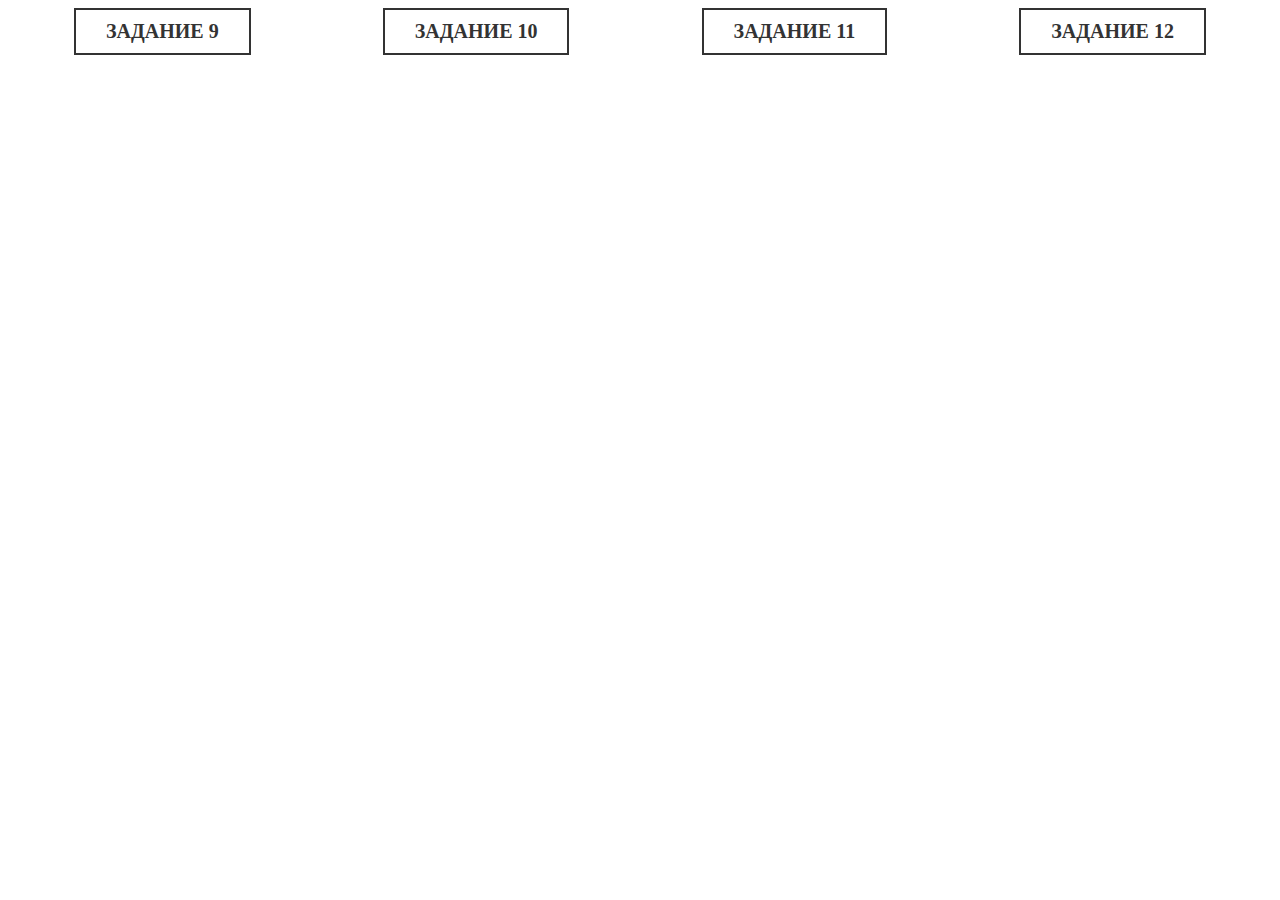
<file: index.html>
<!DOCTYPE html>
<html lang="en">
<head>
    <meta charset="UTF-8">
    <meta name="viewport" content="width=device-width, initial-scale=1.0">
    <title>Шпора</title>
    <link rel="stylesheet" href="style.css">

</head>
<body>
    <div class="main__block">
        <a class='exercise__link' href="ex9.html">Задание 9</a>
        <a  class='exercise__link' href="ex10.html">Задание 10</a>
        <a  class='exercise__link' href="ex11.html">Задание 11</a>
        <a  class='exercise__link' href="ex12.html">Задание 12</a>
    </div>

  
</body>
</html>
</file>
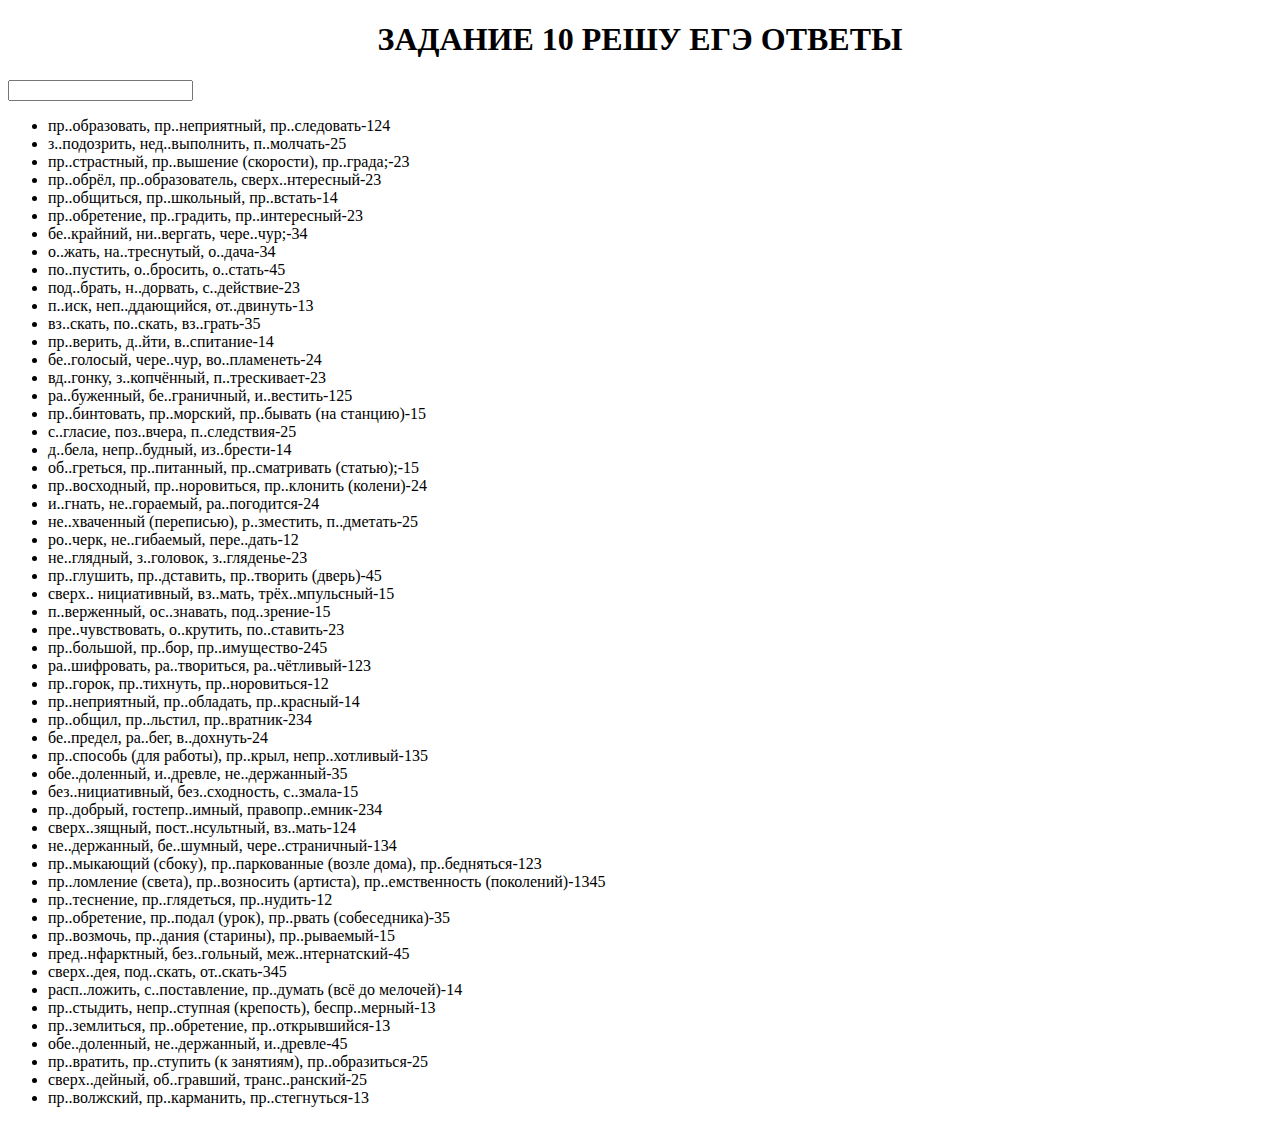
<file: ex10.html>
<!DOCTYPE html>
<html lang="en">
<head>
    <meta charset="UTF-8">
    <meta name="viewport" content="width=device-width, initial-scale=1.0">
    <link rel="stylesheet" href="style.css">
    <title>Задание 10</title>
    
</head>
<body>
    <div class="block">
        <h1 class="block__title" >Задание 10 РЕШУ ЕГЭ Ответы</h1>
    </div>
    <div class="text"> 
        <input type="text" id='elastic'></div>
        <div class="content"> 
        <ul class="elastic">
            <li>пр..образовать, пр..неприятный, пр..следовать-124</li>
            <li>з..подозрить, нед..выполнить, п..молчать-25</li>
            <li>пр..страстный, пр..вышение (скорости), пр..града;-23</li>
            <li>пр..обрёл, пр..образователь, сверх..нтересный-23</li>
            <li>пр..общиться, пр..школьный, пр..встать-14</li>
            <li>пр..обретение, пр..градить, пр..интересный-23</li>
            <li>бе..крайний, ни..вергать, чере..чур;-34</li>
            <li>о..жать, на..треснутый, o..дача-34</li>
            <li>по..пустить, о..бросить, о..стать-45</li>
            <li>под..брать, н..дорвать, с..действие-23</li>
            <li>п..иск, неп..ддающийся, от..двинуть-13</li>
            <li>вз..скать, по..скать, вз..грать-35</li>
            <li>пр..верить, д..йти, в..спитание-14</li>
            <li>бе..голосый, чере..чур, во..пламенеть-24</li>
            <li>вд..гонку, з..копчённый, п..трескивает-23</li>
            <li>ра..буженный, бе..граничный, и..вестить-125</li>
            <li>пр..бинтовать, пр..морский, пр..бывать (на станцию)-15</li>
            <li>с..гласие, поз..вчера, п..следствия-25</li>
            <li>д..бела, непр..будный, из..брести-14</li>
            <li>об..греться, пр..питанный, пр..сматривать (статью);-15</li>
            <li>пр..восходный, пр..норовиться, пр..клонить (колени)-24</li>
            <li>и..гнать, не..гораемый, ра..погодится-24</li>
            <li>не..хваченный (переписью), р..зместить, п..дметать-25</li>
            <li>ро..черк, не..гибаемый, пере..дать-12</li>
            <li>не..глядный, з..головок, з..гляденье-23</li>
            <li>пр..глушить, пр..дставить, пр..творить (дверь)-45</li>
            <li>сверх.. нициативный, вз..мать, трёх..мпульсный-15</li>
            <li>п..верженный, ос..знавать, под..зрение-15</li>
            <li>пре..чувствовать, о..крутить, по..ставить-23</li>
            <li>пр..большой, пр..бор, пр..имущество-245</li>
            <li>ра..шифровать, ра..твориться, ра..чётливый-123</li>
            <li>пр..горок, пр..тихнуть, пр..норовиться-12</li>
            <li>пр..неприятный, пр..обладать, пр..красный-14</li>
            <li>пр..общил, пр..льстил, пр..вратник-234</li>
            <li>бе..предел, ра..бег, в..дохнуть-24</li>
            <li>пр..способь (для работы), пр..крыл, непр..хотливый-135</li>
            <li>обе..доленный, и..древле, не..держанный-35</li>
            <li>без..нициативный, без..сходность, с..змала-15</li>
            <li>пр..добрый, гостепр..имный, правопр..емник-234</li>
            <li> сверх..зящный, пост..нсультный, вз..мать-124</li>
            <li>не..держанный, бе..шумный, чере..страничный-134</li>
            <li>пр..мыкающий (сбоку), пр..паркованные (возле дома), пр..бедняться-123</li>
            <li>пр..ломление (света), пр..возносить (артиста), пр..емственность (поколений)-1345</li>
            <li>пр..теснение, пр..глядеться, пр..нудить-12</li>
            <li>пр..обретение, пр..подал (урок), пр..рвать (собеседника)-35</li>
            <li>пр..возмочь, пр..дания (старины), пр..рываемый-15</li>
            <li>пред..нфарктный, без..гольный, меж..нтернатский-45</li>
            <li>сверх..дея, под..скать, от..скать-345</li>
            <li>расп..ложить, с..поставление, пр..думать (всё до мелочей)-14</li>
            <li>пр..стыдить, непр..ступная (крепость), беспр..мерный-13</li>
            <li>пр..землиться, пр..обретение, пр..открывшийся-13</li>
            <li>обе..доленный, не..держанный, и..древле-45</li>
            <li>пр..вратить, пр..ступить (к занятиям), пр..образиться-25</li>
            <li>сверх..дейный, об..гравший, транс..ранский-25</li>
            <li>пр..волжский, пр..карманить, пр..стегнуться-13</li>
        </ul></div>
        <script src="js.js"></script>
</body>
</html>
</file>
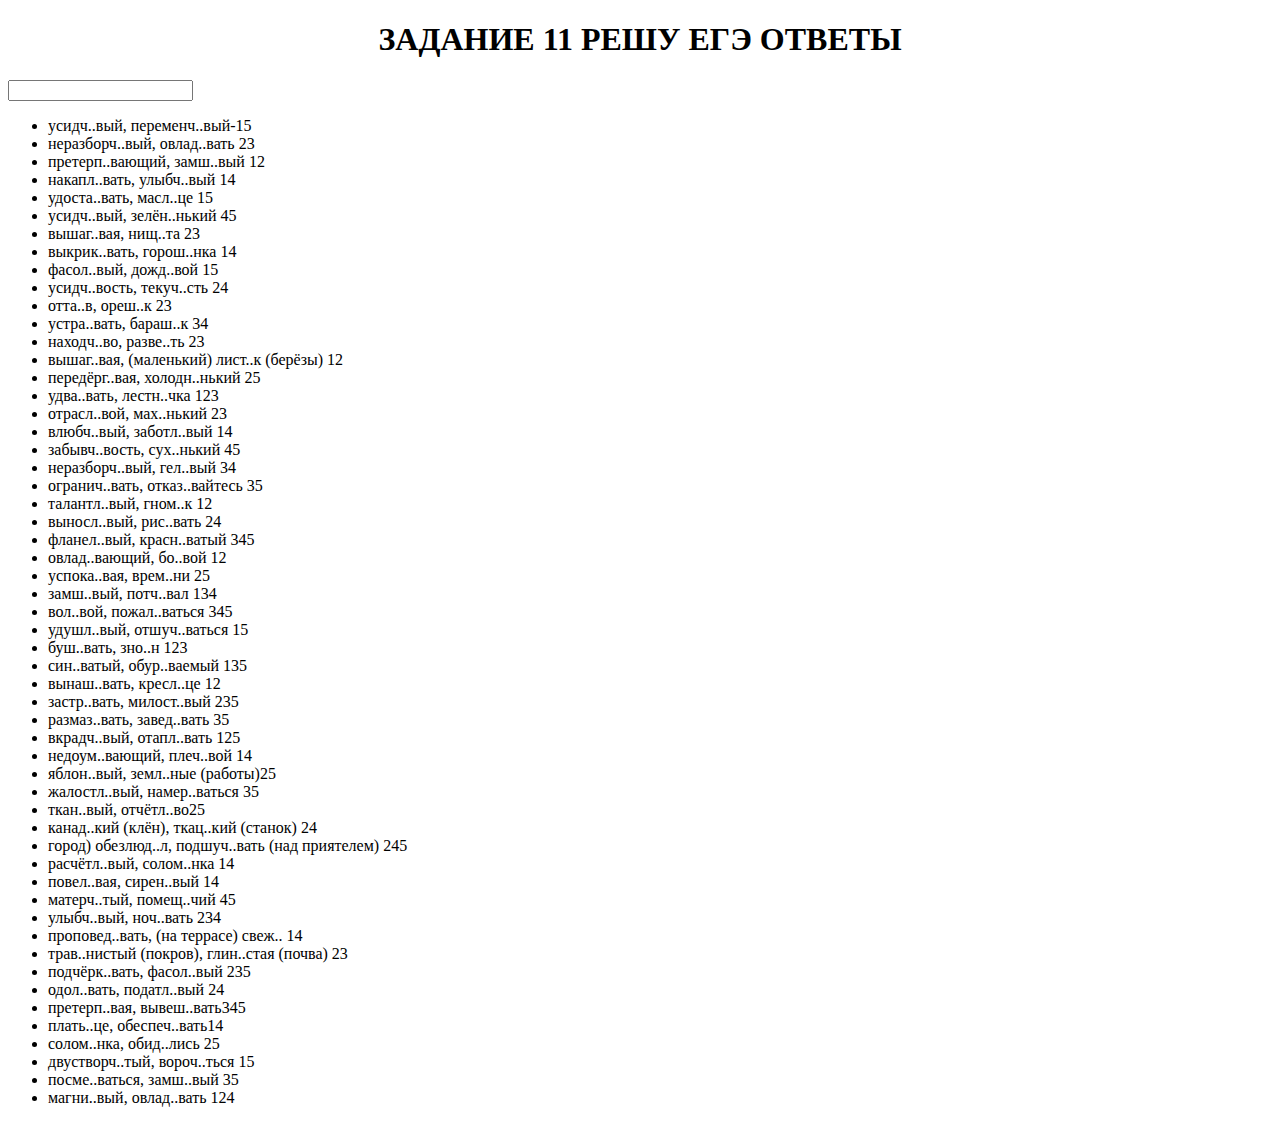
<file: ex11.html>
<!DOCTYPE html>
<html lang="en">
<head>
    <meta charset="UTF-8">
    <meta name="viewport" content="width=device-width, initial-scale=1.0">
    <link rel="stylesheet" href="style.css">
    <title>Задание 11</title>
</head>
<body>
    <div class="block">
        <h1>Задание 11 Решу Егэ Ответы</h1>
    </div>
    <div class="text">
        <input type="text" id="elastic"></div>
        <div class="content">
        <ul class="elastic">
            <li>усидч..вый, переменч..вый-15</li>
            <li>неразборч..вый, овлад..вать 23</li>
            <li>претерп..вающий, замш..вый 12</li>
            <li>накапл..вать, улыбч..вый 14</li>
            <li>удоста..вать, масл..це 15</li>
            <li>усидч..вый, зелён..нький 45</li>
            <li>вышаг..вая, нищ..та 23</li>
            <li>выкрик..вать, горош..нка 14</li>
            <li>фасол..вый, дожд..вой 15</li>
            <li>усидч..вость, текуч..сть 24</li>
            <li>отта..в, ореш..к 23</li>
            <li>устра..вать, бараш..к 34</li>
            <li>находч..во, разве..ть 23</li>
            <li>вышаг..вая, (маленький) лист..к (берёзы) 12</li>
            <li>передёрг..вая, холодн..нький 25</li>
            <li>удва..вать, лестн..чка 123</li>
            <li>отрасл..вой, мах..нький 23</li>
            <li>влюбч..вый, заботл..вый 14</li>
            <li>забывч..вость, сух..нький 45</li>
            <li>неразборч..вый, гел..вый 34</li>
            <li>огранич..вать, отказ..вайтесь 35</li>
            <li>талантл..вый, гном..к 12</li>
            <li>выносл..вый, рис..вать 24</li>
            <li>фланел..вый, красн..ватый 345</li>
            <li>овлад..вающий, бо..вой 12</li>
            <li>успока..вая, врем..ни 25</li>
            <li>замш..вый, потч..вал 134</li>
            <li>вол..вой, пожал..ваться 345</li>
            <li>удушл..вый, отшуч..ваться 15</li>
            <li>буш..вать, зно..н 123</li>
            <li>син..ватый, обур..ваемый 135</li>
            <li>вынаш..вать, кресл..це 12</li>
            <li>застр..вать, милост..вый 235</li>
            <li>размаз..вать, завед..вать 35</li>
            <li>вкрадч..вый, отапл..вать 125</li>
            <li>недоум..вающий, плеч..вой 14</li>
            <li>яблон..вый, земл..ные (работы)25</li>
            <li>жалостл..вый, намер..ваться 35</li>
            <li>ткан..вый, отчётл..во25</li>
            <li>канад..кий (клён), ткац..кий (станок) 24</li>
            <li>город) обезлюд..л, подшуч..вать (над приятелем) 245</li>
            <li>расчётл..вый, солом..нка 14</li>
            <li>повел..вая, сирен..вый 14</li>
            <li>матерч..тый, помещ..чий 45</li>
            <li>улыбч..вый, ноч..вать 234</li>
            <li>проповед..вать, (на террасе) свеж.. 14</li>
            <li>трав..нистый (покров), глин..стая (почва) 23</li>
            <li>подчёрк..вать, фасол..вый 235</li>
            <li>одол..вать, податл..вый 24</li>
            <li>претерп..вая, вывеш..вать345</li>
            <li>плать..це, обеспеч..вать14</li>
            <li>солом..нка, обид..лись 25</li>
            <li>двустворч..тый, вороч..ться 15</li>
            <li>посме..ваться, замш..вый 35</li>
            <li>магни..вый, овлад..вать 124</li></ul></div>
    <script src="js.js"></script>
</body>
</html>
</file>
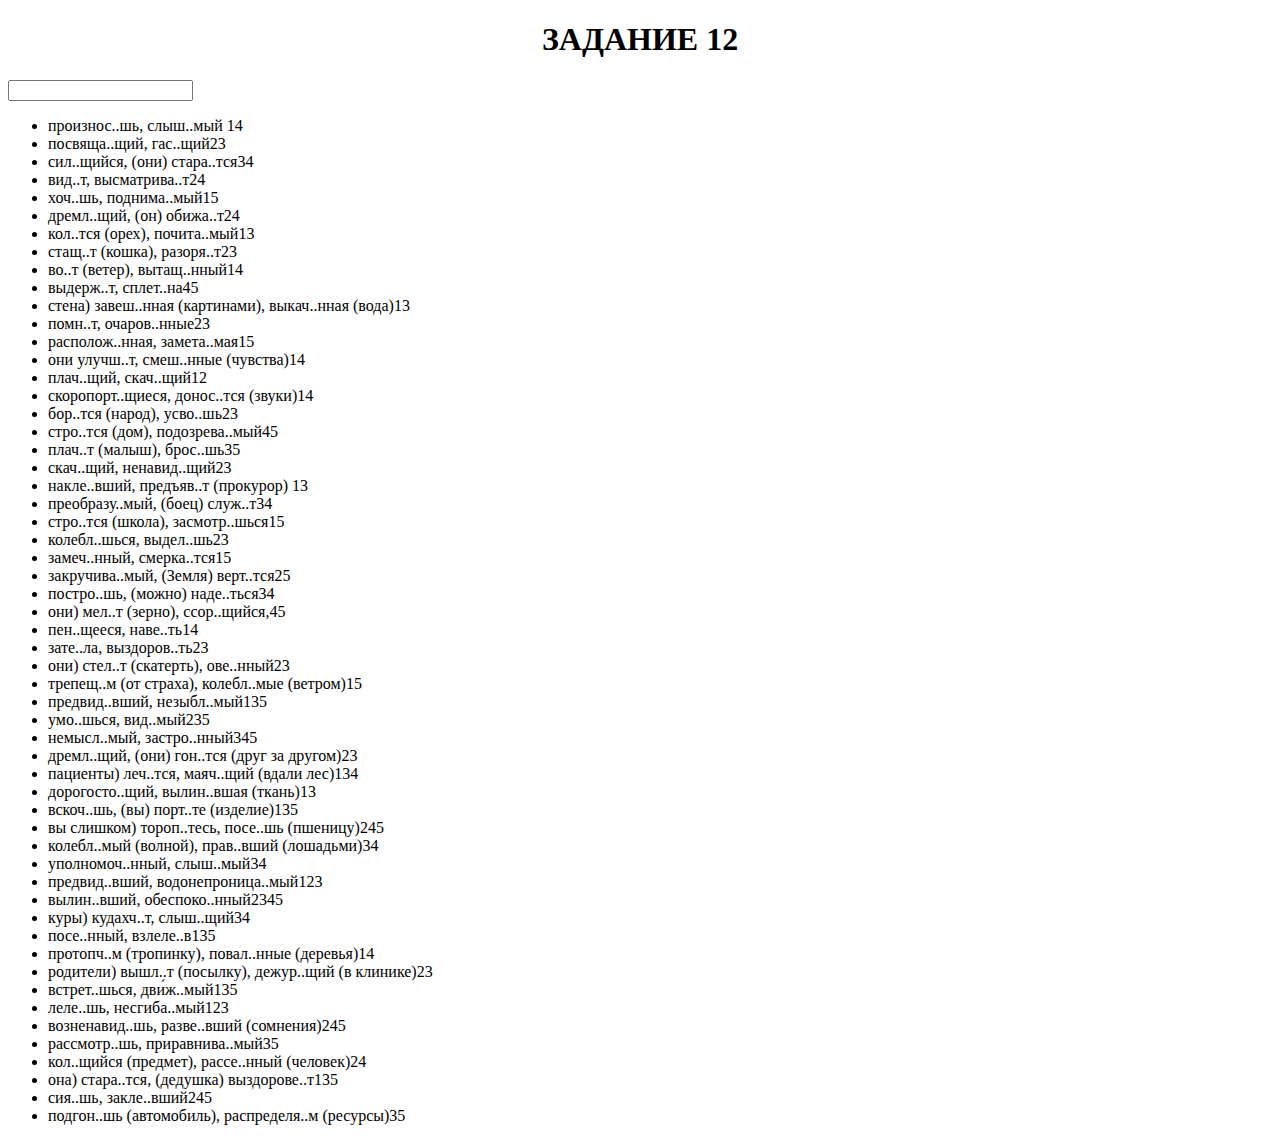
<file: ex12.html>
<!DOCTYPE html>
<html lang="en">
<head>
    <meta charset="UTF-8">
    <meta name="viewport" content="width=device-width, initial-scale=1.0">
    <link rel="stylesheet" href="style.css">
    <title>Задание 12</title>
</head>
<body>
    <div class="block">
        <h1>Задание 12</h1></div>
    <div class="text">
        <input type="text" id="elastic">
        <div class="content">
            <ul class="elastic">
                <li>произнос..шь, слыш..мый 14</li>
                <li>посвяща..щий, гас..щий23</li>
                <li>сил..щийся, (они) стара..тся34</li>
                <li>вид..т, высматрива..т24</li>
                <li>хоч..шь, поднима..мый15</li>
                <li>дремл..щий, (он) обижа..т24</li>
                <li>кол..тся (орех), почита..мый13</li>
                <li>стащ..т (кошка), разоря..т23</li>
                <li>во..т (ветер), вытащ..нный14</li>
                <li>выдерж..т, сплет..на45</li>
                <li>стена) завеш..нная (картинами), выкач..нная (вода)13</li>
                <li>помн..т, очаров..нные23</li>
                <li>располож..нная, замета..мая15</li>
                <li>они улучш..т, смеш..нные (чувства)14</li>
                <li>плач..щий, скач..щий12</li>
                <li>скоропорт..щиеся, донос..тся (звуки)14</li>
                <li>бор..тся (народ), усво..шь23</li>
                <li>стро..тся (дом), подозрева..мый45</li>
                <li>плач..т (малыш), брос..шь35</li>
                <li>скач..щий, ненавид..щий23</li>
                <li>накле..вший, предъяв..т (прокурор) 13</li>
                <li>преобразу..мый, (боец) служ..т34</li>
                <li>стро..тся (школа), засмотр..шься15</li>
                <li>колебл..шься, выдел..шь23</li>
                <li>замеч..нный, смерка..тся15</li>
                <li>закручива..мый, (Земля) верт..тся25</li>
                <li>постро..шь, (можно) наде..ться34</li>
                <li>они) мел..т (зерно), ссор..щийся,45</li>
                <li>пен..щееся, наве..ть14</li>
                <li>зате..ла, выздоров..ть23</li>
                <li>они) стел..т (скатерть), ове..нный23</li>
                <li>трепещ..м (от страха), колебл..мые (ветром)15</li>
                <li>предвид..вший, незыбл..мый135</li>
                <li>умо..шься, вид..мый235</li>
                <li>немысл..мый, застро..нный345</li>
                <li>дремл..щий, (они) гон..тся (друг за другом)23</li>
                <li>пациенты) леч..тся, маяч..щий (вдали лес)134</li>
                <li>дорогосто..щий, вылин..вшая (ткань)13</li>
                <li>вскоч..шь, (вы) порт..те (изделие)135</li>
                <li>вы слишком) тороп..тесь, посе..шь (пшеницу)245</li>
                <li>колебл..мый (волной), прав..вший (лошадьми)34</li>
                <li>уполномоч..нный, слыш..мый34</li>
                <li>предвид..вший, водонепроница..мый123</li>
                <li>вылин..вший, обеспоко..нный2345</li>
                <li>куры) кудахч..т, слыш..щий34</li>
                <li>посе..нный, взлеле..в135</li>
                <li>протопч..м (тропинку), повал..нные (деревья)14</li>
                <li>родители) вышл..т (посылку), дежур..щий (в клинике)23</li>
                <li>встрет..шься, дви́ж..мый135</li>
                <li>леле..шь, несгиба..мый123</li>
                <li>возненавид..шь, разве..вший (сомнения)245</li>
                <li>рассмотр..шь, приравнива..мый35</li>
                <li>кол..щийся (предмет), рассе..нный (человек)24</li>
                <li>она) стара..тся, (дедушка) выздорове..т135</li>
                <li>сия..шь, закле..вший245</li>
                <li>подгон..шь (автомобиль), распределя..м (ресурсы)35</li>
            </ul>
        </div>
    </div>
    </div>
    <script src="js.js"></script>
</body>
</html>
</file>
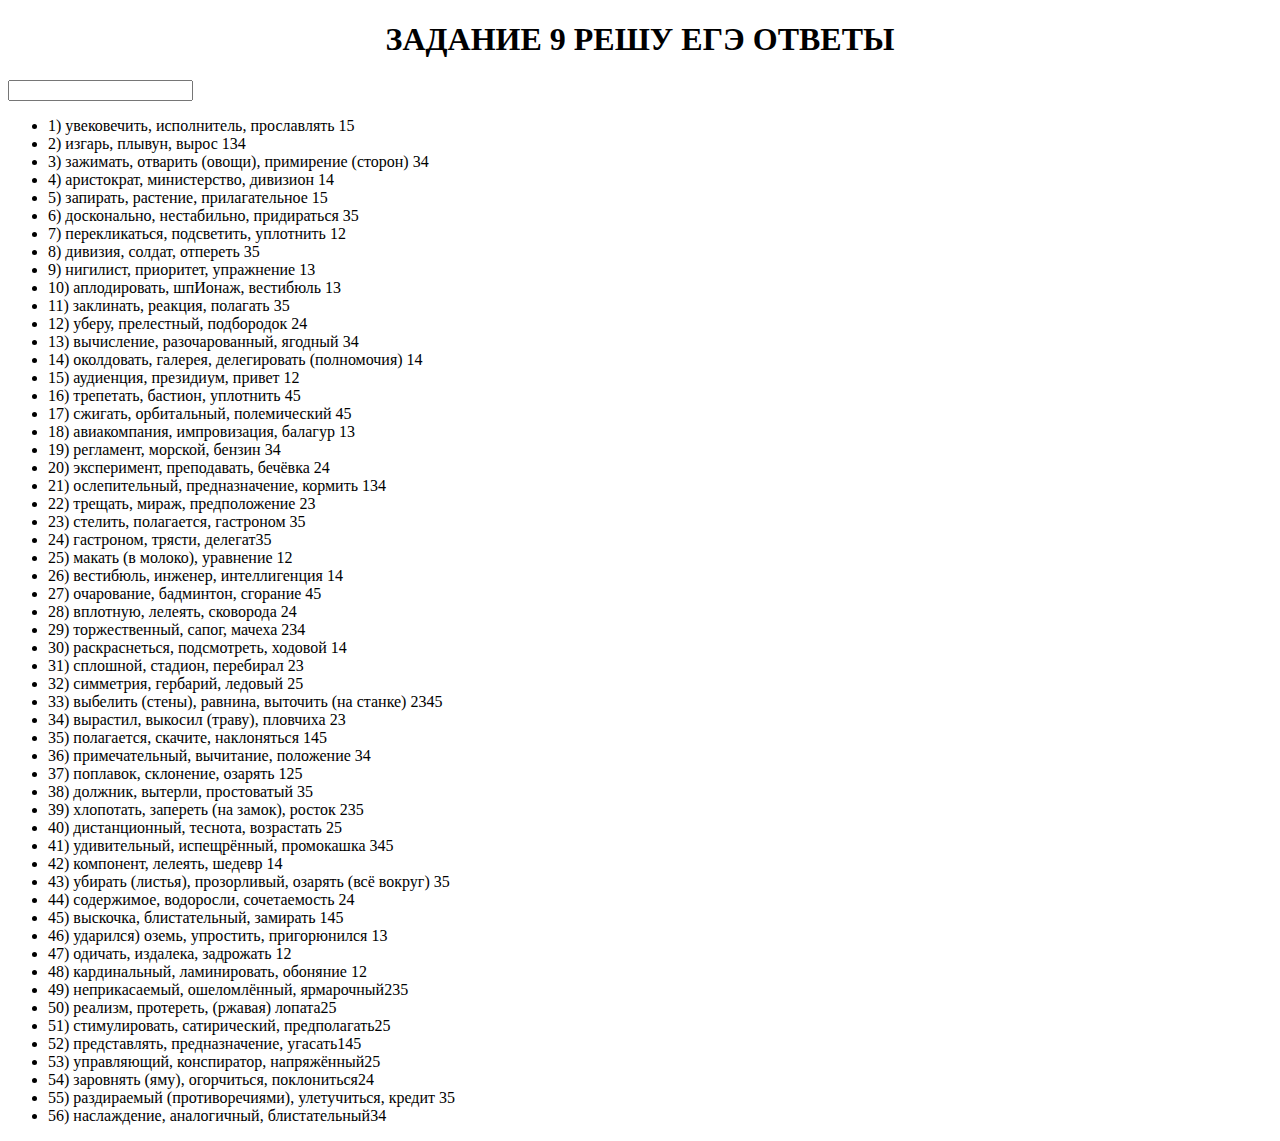
<file: ex9.html>
<!DOCTYPE html>
<html lang="en">
<head>
    <meta charset="UTF-8">
    <meta name="viewport" content="width=device-width, initial-scale=1.0">
    <link rel="stylesheet" href="style.css">
    
    <title>Задание 9</title>
</head>

<body>
    
    <div class="block">
        <h1 class="block__title" >Задание 9 РЕШУ ЕГЭ Ответы</h1>
    </div>
    <div class="text"> 
        <input type="text" id='elastic'></div>

    <div class="content">
        <ul class="elastic">
            <li>1) увековечить, исполнитель, прославлять 15 </li>
            <li> 2) изгарь, плывун, вырос 134</li>
            <li>3) зажимать, отварить (овощи), примирение (сторон) 34</li>
            <li>4) аристократ, министерство, дивизион 14</li>
            <li>5) запирать, растение, прилагательное 15</li>
            <li>6) досконально, нестабильно, придираться 35</li>
            <li>7) перекликаться, подсветить, уплотнить 12</li>
            <li>8) дивизия, солдат, отпереть 35</li>
            <li>9) нигилист, приоритет, упражнение 13</li>
            <li>10) аплодировать, шпИонаж, вестибюль 13</li>
            <li>11) заклинать, реакция, полагать 35</li>
            <li>12) уберу, прелестный, подбородок 24</li>
            <li>13) вычисление, разочарованный, ягодный 34</li>
            <li>14) околдовать, галерея, делегировать (полномочия) 14</li>
            <li>15) аудиенция, президиум, привет 12</li>
            <li>16) трепетать, бастион, уплотнить 45</li>
            <li>17) сжигать, орбитальный, полемический 45</li>
            <li>18) авиакомпания, импровизация, балагур 13</li>
            <li>19) регламент, морской, бензин 34</li>
            <li>20) эксперимент, преподавать, бечёвка 24</li>
            <li>21) ослепительный, предназначение, кормить 134</li>
            <li>22) трещать, мираж, предположение 23</li>
            <li>23) стелить, полагается, гастроном 35</li>
            <li>24) гастроном, трясти, делегат35</li>
            <li>25) макать (в молоко), уравнение 12</li>
            <li>26) вестибюль, инженер, интеллигенция 14</li>
            <li>27) очарование, бадминтон, сгорание 45</li>
            <li>28) вплотную, лелеять, сковорода 24</li>
            <li>29) торжественный, сапог, мачеха 234</li>
            <li>30) раскраснеться, подсмотреть, ходовой 14</li>
            <li>31) сплошной, стадион, перебирал 23</li>
            <li>32) симметрия, гербарий, ледовый 25</li>
            <li>33) выбелить (стены), равнина, выточить (на станке) 2345</li>
            <li>34) вырастил, выкосил (траву), пловчиха 23</li>
            <li>35) полагается, скачите, наклоняться 145</li>
            <li>36) примечательный, вычитание, положение 34</li>
            <li>37) поплавок, склонение, озарять 125</li>
            <li>38) должник, вытерли, простоватый 35</li>
            <li>39) хлопотать, запереть (на замок), росток 235</li>
            <li>40) дистанционный, теснота, возрастать 25</li>
            <li>41) удивительный, испещрённый, промокашка 345</li>
            <li>42) компонент, лелеять, шедевр 14</li>
            <li>43) убирать (листья), прозорливый, озарять (всё вокруг) 35</li>
            <li>44) содержимое, водоросли, сочетаемость 24</li>
            <li>45) выскочка, блистательный, замирать 145</li>
            <li>46) ударился) оземь, упростить, пригорюнился 13</li>
            <li>47) одичать, издалека, задрожать 12</li>
            <li>48) кардинальный, ламинировать, обоняние 12</li>
            <li>49) неприкасаемый, ошеломлённый, ярмарочный235</li>
            <li>50) реализм, протереть, (ржавая) лопата25</li>
            <li>51) стимулировать, сатирический, предполагать25</li>
            <li>52) представлять, предназначение, угасать145</li>
            <li>53) управляющий, конспиратор, напряжённый25</li>
            <li>54) заровнять (яму), огорчиться, поклониться24</li>
            <li>55) раздираемый (противоречиями), улетучиться, кредит 35</li>
            <li>56) наслаждение, аналогичный, блистательный34</li></ul>
    <script src="js.js"></script>
</body>
</html>
</file>
<file: style.css>
.main__block {
    display: flex;
    justify-content: space-around;
    margin: 0 auto;
}
.exercise__link {
    text-decoration: none;
    font-size: 20px;
    font-weight: 700;
    text-transform: uppercase;
    border: 2px solid #333;
    padding: 10px 30px;
    color: #333;
}
.block {
    text-align: center;
    text-transform: uppercase;
    
}
.elastic li.hide {
    display: none;
}
</file>
